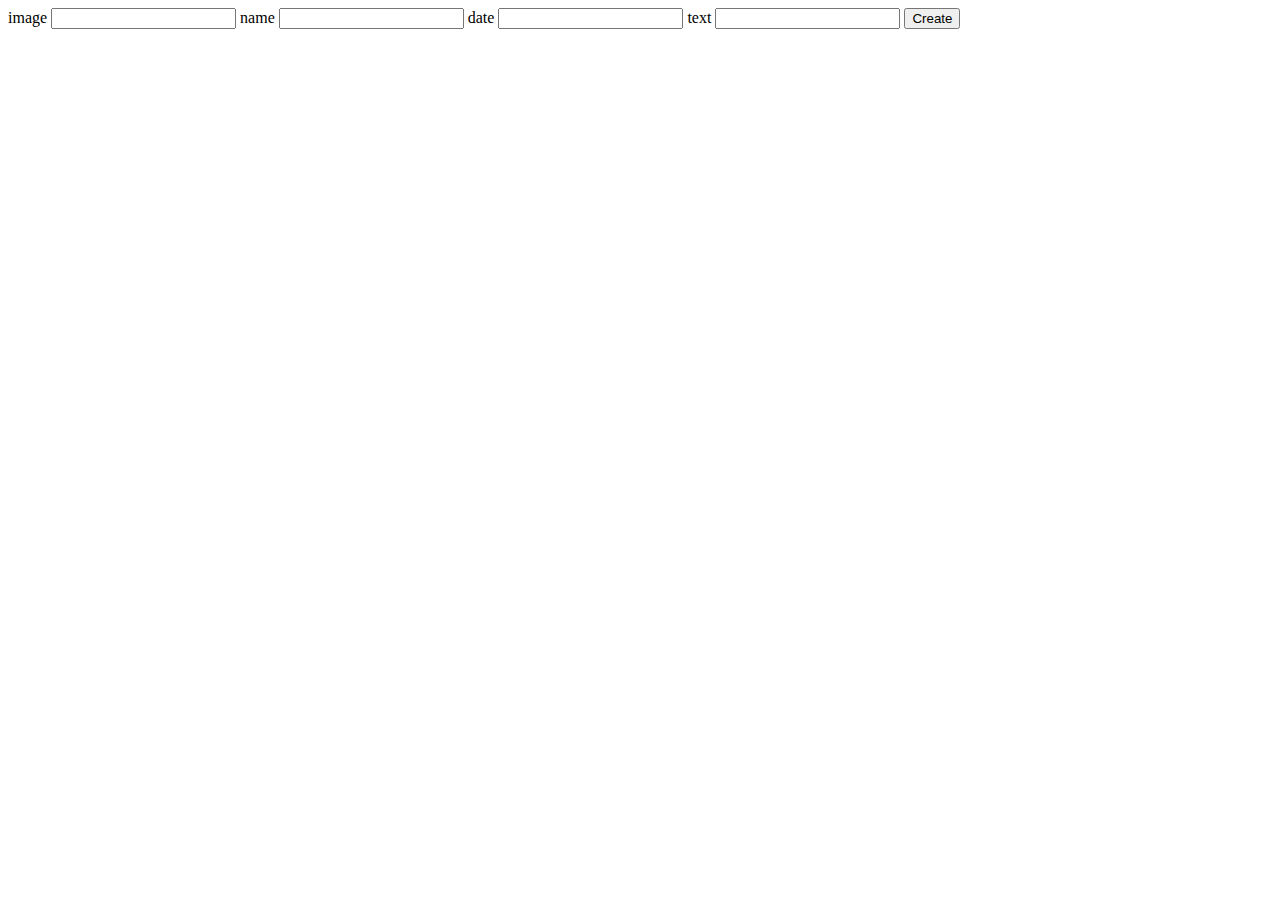
<file: create.html>
<!DOCTYPE html>
<html lang="en">
<head>
    <meta charset="UTF-8">
    <meta http-equiv="X-UA-Compatible" content="IE=edge">
    <meta name="viewport" content="width=device-width, initial-scale=1.0">
    <title>Document</title>
    <link href="https://cdn.jsdelivr.net/npm/bootstrap@5.0.2/dist/css/bootstrap.min.css" rel="stylesheet"
    integrity="sha384-EVSTQN3/azprG1Anm3QDgpJLIm9Nao0Yz1ztcQTwFspd3yD65VohhpuuCOmLASjC" crossorigin="anonymous">
    <link rel="stylesheet" href="./assets/css/style.css">
</head>
<body>
    <div class="container">
        <div class="row">
            <label for="">image</label>
            <input type="text" id="image">
            <label for="">name</label>
            <input type="text" id="name">
            <label for="">date</label>
            <input type="text" id="date">
            <label for="">text</label>
            <input type="text" id="text">
            <button class="btn btn-success mt-2">Create</button>
        </div>
    </div>
    <script src="./assets/js/main.js"></script>
</body>
</html>
</file>
<file: assets/css/style.css>
header {
  background-image: url("https://preview.colorlib.com/theme/podca/images/hero_bg_1.jpg.webp");
  height: 700px;
  background-position: 50% 5%;
  background-size: cover;
  background-repeat: no-repeat;
  box-shadow: inset 100px 100px 300px 110px rgba(0, 0, 0, 0.5);
}
header nav a {
  color: #fff;
}
header nav i {
  color: #fff;
}
header .Episode-09 {
  display: flex;
  flex-direction: column;
  align-items: center;
  margin-top: 100px;
}
header .Episode-09 span {
  text-align: center;
  font-size: 55px;
  color: white;
}
header .Episode-09 p {
  color: silver;
}
header .Episode-09 .button-5 {
  align-items: center;
  background-clip: padding-box;
  background-color: #ee4444;
  border: 1px solid transparent;
  border-radius: 0.25rem;
  box-shadow: rgba(0, 0, 0, 0.02) 0 1px 3px 0;
  box-sizing: border-box;
  color: #fff;
  cursor: pointer;
  font-family: system-ui, -apple-system, system-ui, "Helvetica Neue", Helvetica, Arial, sans-serif;
  font-size: 16px;
  font-weight: 500;
  justify-content: center;
  line-height: 1.25;
  margin: 0;
  min-height: 4rem;
  padding: calc(0.875rem - 1px) calc(1.5rem - 1px);
  position: relative;
  text-decoration: none;
  transition: all 250ms;
  -moz-user-select: none;
       user-select: none;
  -webkit-user-select: none;
  touch-action: manipulation;
  vertical-align: baseline;
  width: auto;
}
header .Episode-09 .button-5:hover,
header .Episode-09 .button-5:focus {
  background-color: red;
  box-shadow: rgba(0, 0, 0, 0.1) 0 4px 12px;
}
header .Episode-09 .button-5:hover {
  transform: translateY(-1px);
}
header .Episode-09 .button-5:active {
  background-color: #c85000;
  box-shadow: rgba(0, 0, 0, 0.06) 0 2px 4px;
  transform: translateY(0);
}

#behind b {
  display: flex;
  justify-content: center;
}

#guests {
  width: 100%;
  height: 600px;
  background-color: rgb(246, 249, 254);
  margin-top: 50px;
}
#guests b {
  display: flex;
  justify-content: center;
  margin-top: 70px;
}
#guests .row .img1 {
  border: none;
  width: 350px;
  height: 400px;
  background-color: white;
  display: flex;
  flex-direction: column;
  gap: 30px !important;
  text-align: center;
}
#guests .row img {
  width: 100px;
  height: 100px;
  border-radius: 50%;
}

#footer {
  width: 100%;
  height: 200px;
  background-color: rgb(85, 84, 84);
}
#footer .container p {
  display: flex;
  justify-content: center;
  padding-top: 95px;
}

#podcasts {
  width: 100%;
  height: 1900px;
  background-color: rgb(246, 249, 254);
}
#podcasts .container b {
  display: flex;
  justify-content: center;
  padding-top: 50px;
}/*# sourceMappingURL=style.css.map */
</file>
